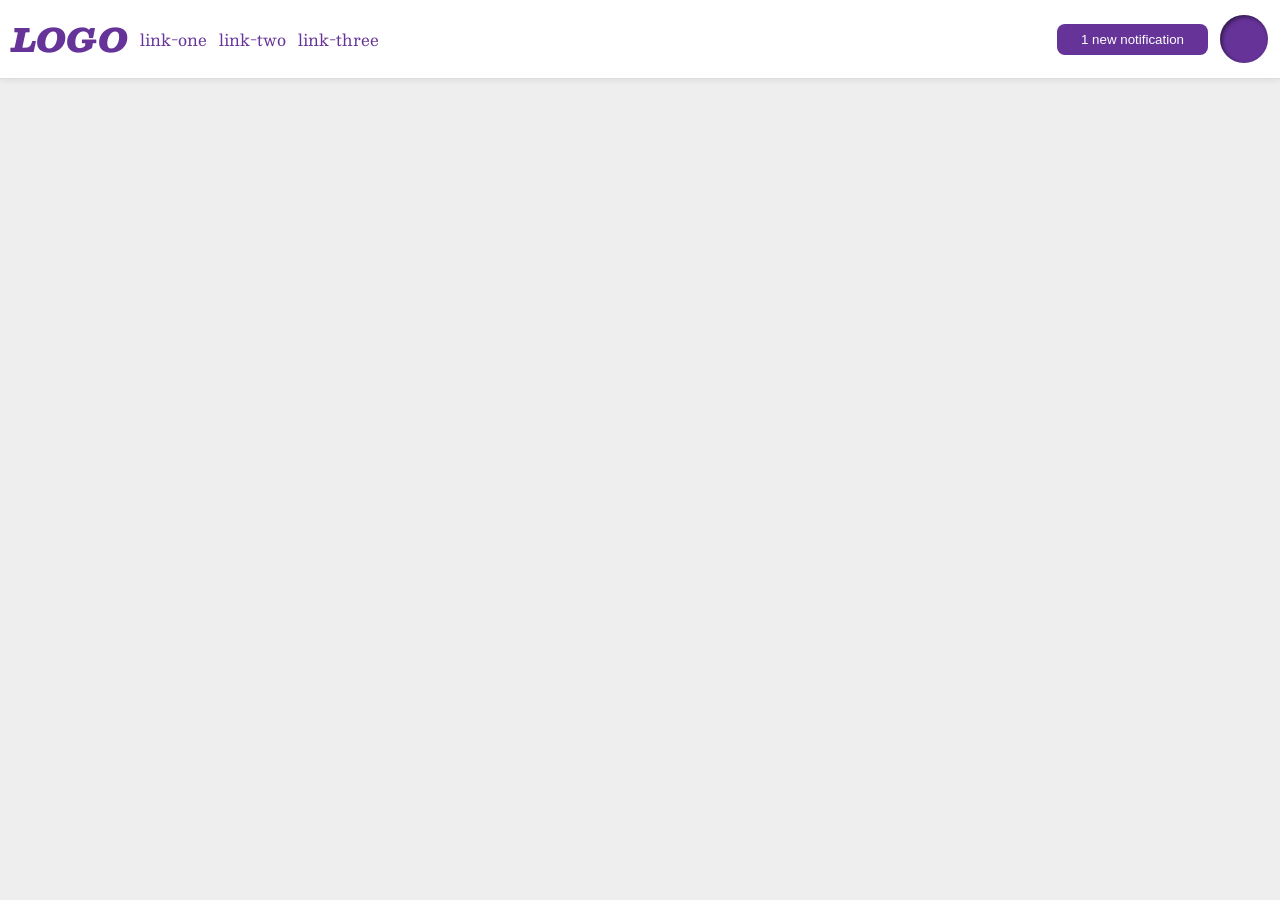
<file: foundations/flex/03-flex-header-2/index.html>
<!DOCTYPE html>
<html lang="en">
  <head>
    <meta charset="UTF-8">
    <meta http-equiv="X-UA-Compatible" content="IE=edge">
    <meta name="viewport" content="width=device-width, initial-scale=1.0">
    <title>Flex Header 2</title>
    <link rel="stylesheet" href="style.css">
  </head>
  <body>
    <div class="header">
      <div class="left-containter">
        <div class="logo">
          LOGO
        </div>
        <ul class="links">
          <li><a href="https://google.com">link-one</a></li>
          <li><a href="https://google.com">link-two</a></li>
          <li><a href="https://google.com">link-three</a></li>
        </ul>
      </div>
      <div class="right-container">
        <button class="notifications">
          1 new notification
        </button>
        <div class="profile-image"></div>
      </div>
    </div>
  </body>
</html>
</file>
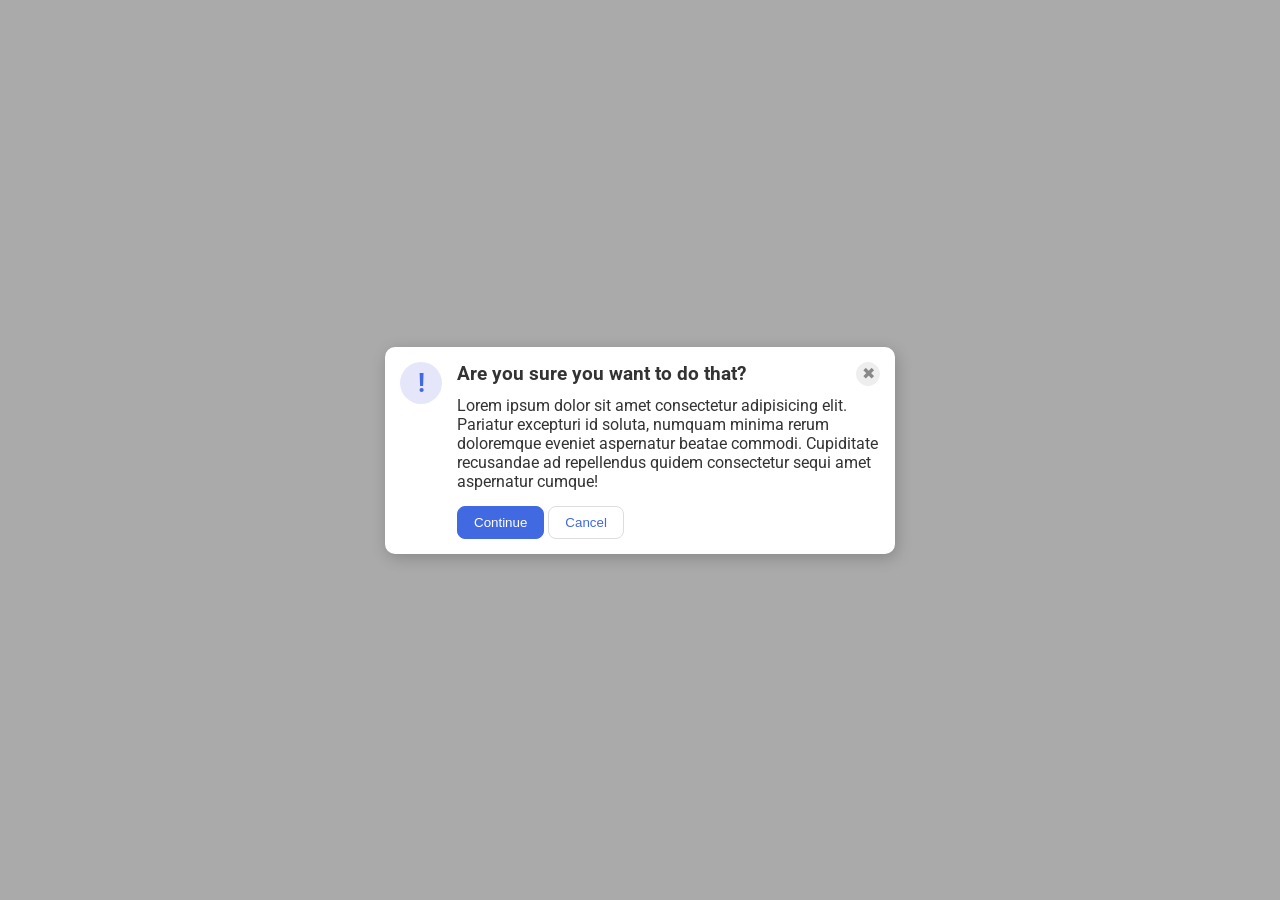
<file: foundations/flex/05-flex-modal/index.html>
<!DOCTYPE html>
<html lang="en">
  <head>
    <meta charset="UTF-8">
    <meta http-equiv="X-UA-Compatible" content="IE=edge">
    <meta name="viewport" content="width=device-width, initial-scale=1.0">
    <link rel="stylesheet" href="style.css">
    <title>Modal</title>
  </head>
  <body>
    <div class="modal">
      <div class="icon">!</div>
      <div class="top-container">
        <div class="header">Are you sure you want to do that?
          <button class="close-button">✖</button>
        </div>
      <div class="text">Lorem ipsum dolor sit amet consectetur adipisicing elit. Pariatur excepturi id soluta, numquam minima rerum doloremque eveniet aspernatur beatae commodi. Cupiditate recusandae ad repellendus quidem consectetur sequi amet aspernatur cumque!</div>
      <button class="continue">Continue</button>
      <button class="cancel">Cancel</button>
    </div>
    </div>
  </body>
</html>
</file>
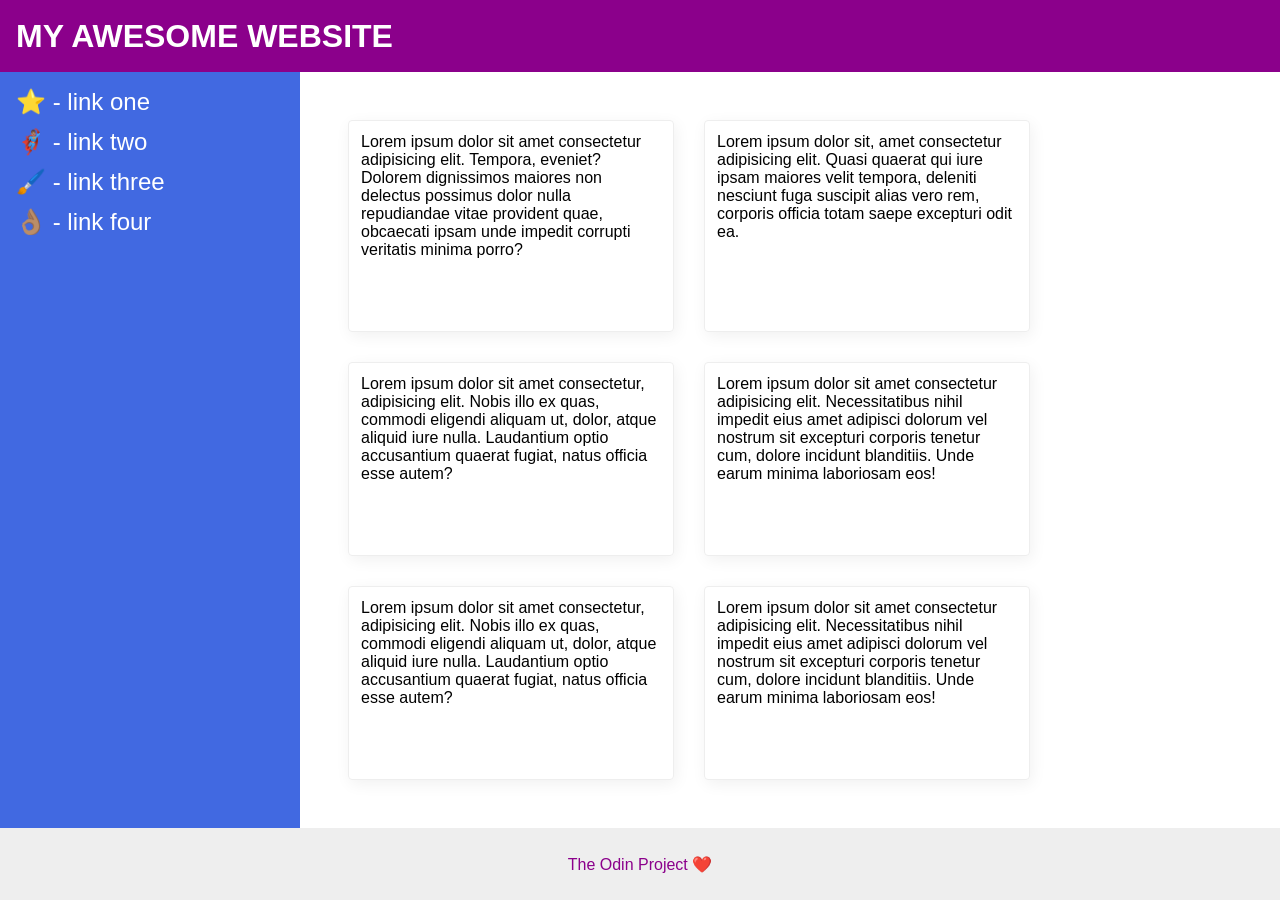
<file: foundations/flex/07-flex-layout-2/index.html>
<!DOCTYPE html>
<html lang="en">
  <head>
    <meta charset="UTF-8">
    <meta http-equiv="X-UA-Compatible" content="IE=edge">
    <meta name="viewport" content="width=device-width, initial-scale=1.0">
    <title>The Holy Grail</title>
    <link rel="stylesheet" href="style.css">
  </head>
  <body>
    <div class="header">
      MY AWESOME WEBSITE
    </div>
    <div class="content">
    <div class="sidebar">
      <ul>
        <li><a href="#">⭐ - link one</a></li>
        <li><a href="#">🦸🏽‍♂️ - link two</a></li>
        <li><a href="#">🖌️ - link three</a></li>
        <li><a href="#">👌🏽 - link four</a></li>
      </ul>
    </div>
    <div class="card-container">
    <div class="card">Lorem ipsum dolor sit amet consectetur adipisicing elit. Tempora, eveniet? Dolorem dignissimos maiores non delectus possimus dolor nulla repudiandae vitae provident quae, obcaecati ipsam unde impedit corrupti veritatis minima porro?</div>
    <div class="card">Lorem ipsum dolor sit, amet consectetur adipisicing elit. Quasi quaerat qui iure ipsam maiores velit tempora, deleniti nesciunt fuga suscipit alias vero rem, corporis officia totam saepe excepturi odit ea.</div>
    <div class="card">Lorem ipsum dolor sit amet consectetur, adipisicing elit. Nobis illo ex quas, commodi eligendi aliquam ut, dolor, atque aliquid iure nulla. Laudantium optio accusantium quaerat fugiat, natus officia esse autem?</div>
    <div class="card">Lorem ipsum dolor sit amet consectetur adipisicing elit. Necessitatibus nihil impedit eius amet adipisci dolorum vel nostrum sit excepturi corporis tenetur cum, dolore incidunt blanditiis. Unde earum minima laboriosam eos!</div>
    <div class="card">Lorem ipsum dolor sit amet consectetur, adipisicing elit. Nobis illo ex quas, commodi eligendi aliquam ut, dolor, atque aliquid iure nulla. Laudantium optio accusantium quaerat fugiat, natus officia esse autem?</div>
    <div class="card">Lorem ipsum dolor sit amet consectetur adipisicing elit. Necessitatibus nihil impedit eius amet adipisci dolorum vel nostrum sit excepturi corporis tenetur cum, dolore incidunt blanditiis. Unde earum minima laboriosam eos!</div>
    </div>
    </div>
    <div class="footer">
      The Odin Project ❤️
    </div>
  </body>
</html>
</file>
<file: foundations/flex/03-flex-header-2/style.css>
/* this is some magical font-importing.  
you'll learn about it later. */
@import url('https://fonts.googleapis.com/css2?family=Besley:ital,wght@0,400;1,900&display=swap');

body {
  margin: 0;
  background: #eee;
  font-family: Besley, serif;
}

.header {
  background: white;
  border-bottom: 1px solid #ddd;
  box-shadow: 0 0 8px rgba(0,0,0,.1);
  padding: 12px;
  display: flex;
  justify-content: space-between;
}

.profile-image {
  background: rebeccapurple;
  box-shadow: inset 2px 2px 4px rgba(0,0,0,.5);
  border-radius: 50%;
  width: 48px;
  height: 48px;
}

.logo {
  color: rebeccapurple;
  font-size: 32px;
  font-weight: 900;
  font-style: italic;
}

button {
  border: none;
  border-radius: 8px;
  background: rebeccapurple;
  color: white;
  padding: 8px 24px;
}

a {
  /* this removes the line under our links */
  text-decoration: none;
  color: rebeccapurple;
}

ul {
  list-style-type: none;
  display: flex;
  margin: 0;
  padding: 0;
  gap: 12px;
}

.left-containter, .right-container {
  display: flex;
  align-items: center;
  gap: 12px;
}
</file>
<file: foundations/flex/05-flex-modal/style.css>
@import url('https://fonts.googleapis.com/css2?family=Roboto:wght@400;700&display=swap');

html, body {
  height: 100%;
}

body {
  font-family: Roboto, sans-serif;
  margin: 0;
  background: #aaa;
  color: #333;
  /* I'll give you this one for free lol */
  display: flex;
  align-items: center;
  justify-content: center;
}

.modal {
  background: white;
  width: 480px;
  border-radius: 10px;
  box-shadow: 2px 4px 16px rgba(0,0,0,.2);
  padding: 15px;
  gap: 15px;
  display: flex;
}

.icon {
  color: royalblue;
  font-size: 26px;
  font-weight: 700;
  background: lavender;
  width: 42px;
  height: 42px;
  border-radius: 50%;
  display: flex;
  align-items: center;
  justify-content: center;
  flex-shrink: 0;
}

.header {
  display: flex;
  align-items: center;
  justify-content: space-between;
  font-weight: bold;
  font-size: larger;
  margin-bottom: 10px;
}

.close-button {
  background: #eee;
  border-radius: 50%;
  color: #888;
  font-weight: 400;
  font-size: 16px;
  height: 24px;
  width: 24px;
  display: flex;
  align-items: center;
  justify-content: center;
  border: 1px solid #eee;
  padding: 0;
}

.text {
  margin-bottom: 15px;
}

button {
  cursor: pointer;
  padding: 8px 16px;
  border-radius: 8px;
}

button.continue {
  background: royalblue;
  border: 1px solid royalblue;
  color: white;
}

button.cancel {
  background: white;
  border: 1px solid #ddd;
  color: royalblue;
}
</file>
<file: foundations/flex/07-flex-layout-2/style.css>
body {
  font-family: -apple-system, BlinkMacSystemFont, 'Segoe UI', Roboto, Oxygen, Ubuntu, Cantarell, 'Open Sans', 'Helvetica Neue', sans-serif;
  margin: 0;
  min-height: 100vh;
  display: flex;
  flex-direction: column;
}

.header {
  height: 72px;
  background: darkmagenta;
  color: white;
  font-size: 32px;
  font-weight: 900;
  padding-left: 16px;
  display: flex;
  align-items: center;
}

.footer {
  height: 72px;
  background: #eee;
  color: darkmagenta;
  display: flex;
  align-items: center;
  justify-content: center;
}

.sidebar {
  width: 300px;
  background: royalblue;
  box-sizing: border-box;
  width: 300px;
  flex-shrink: 0;
  display: flex;
  padding: 16px;
}

.card {
  border: 1px solid #eee;
  box-shadow: 2px 4px 16px rgba(0,0,0,.06);
  border-radius: 4px;
  width: 300px;
  padding: 12px;
}

.card-container {
  display: flex;
  padding: 48px;
  flex-wrap: wrap;
  gap: 30px;
}

.content {
  flex: 1;
  display: flex;
}

ul {
  list-style-type: none;
  margin: 0;
  padding: 0;
}

a {
  text-decoration: none;
  font-size: 24px;
  color: white;
}

li {
  margin-bottom: 12px;
}
</file>
